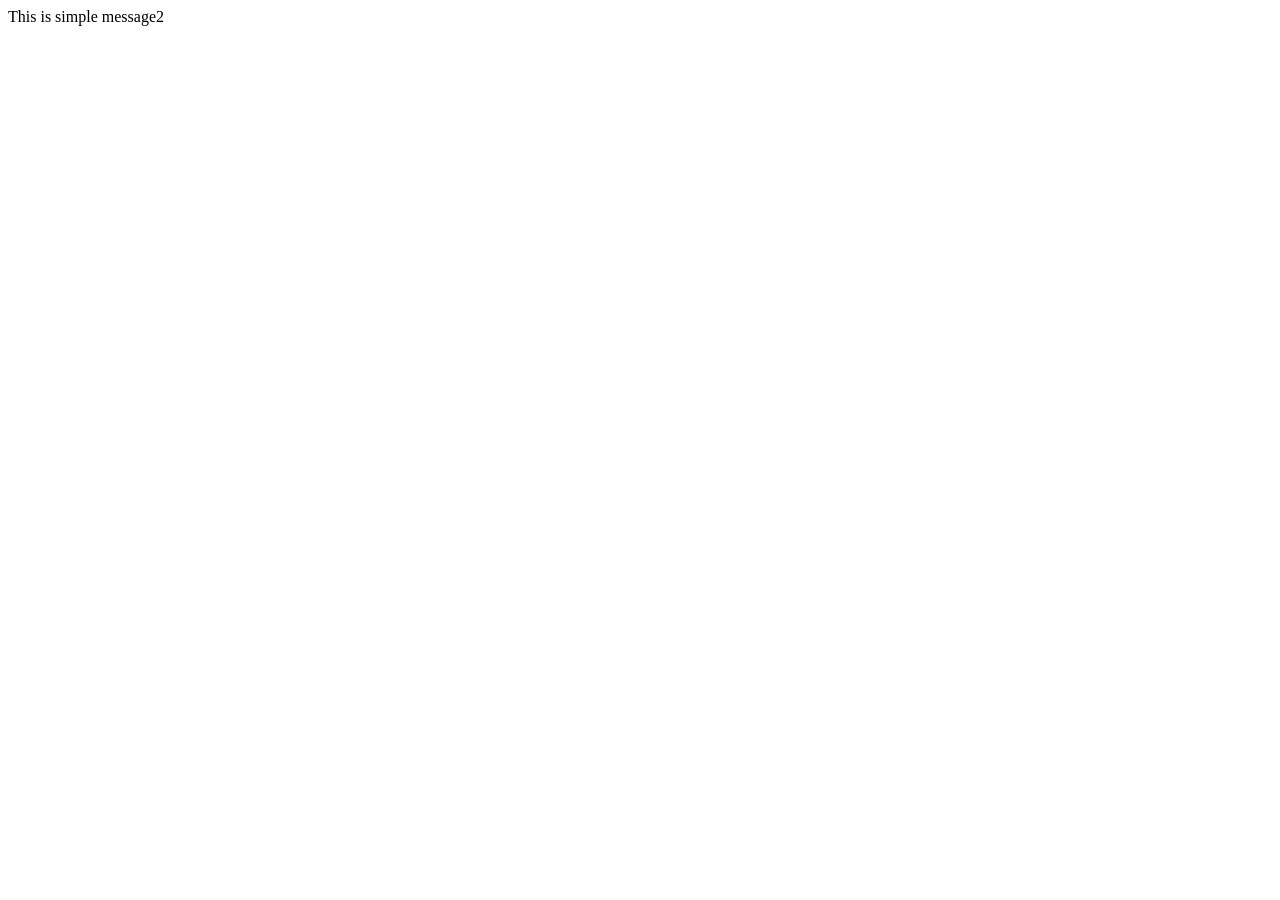
<file: src/main/resources/templates/template.html>
<!DOCTYPE html>
<html lang="en" xmlns:th="http://www.thymeleaf.org">
<head>
    <link rel="stylesheet" type="text/css" th:href="@{/css/global.css}"/>
</head>
<body>
    <span class="message">This is simple message2</span>
</body>
</html>
</file>
